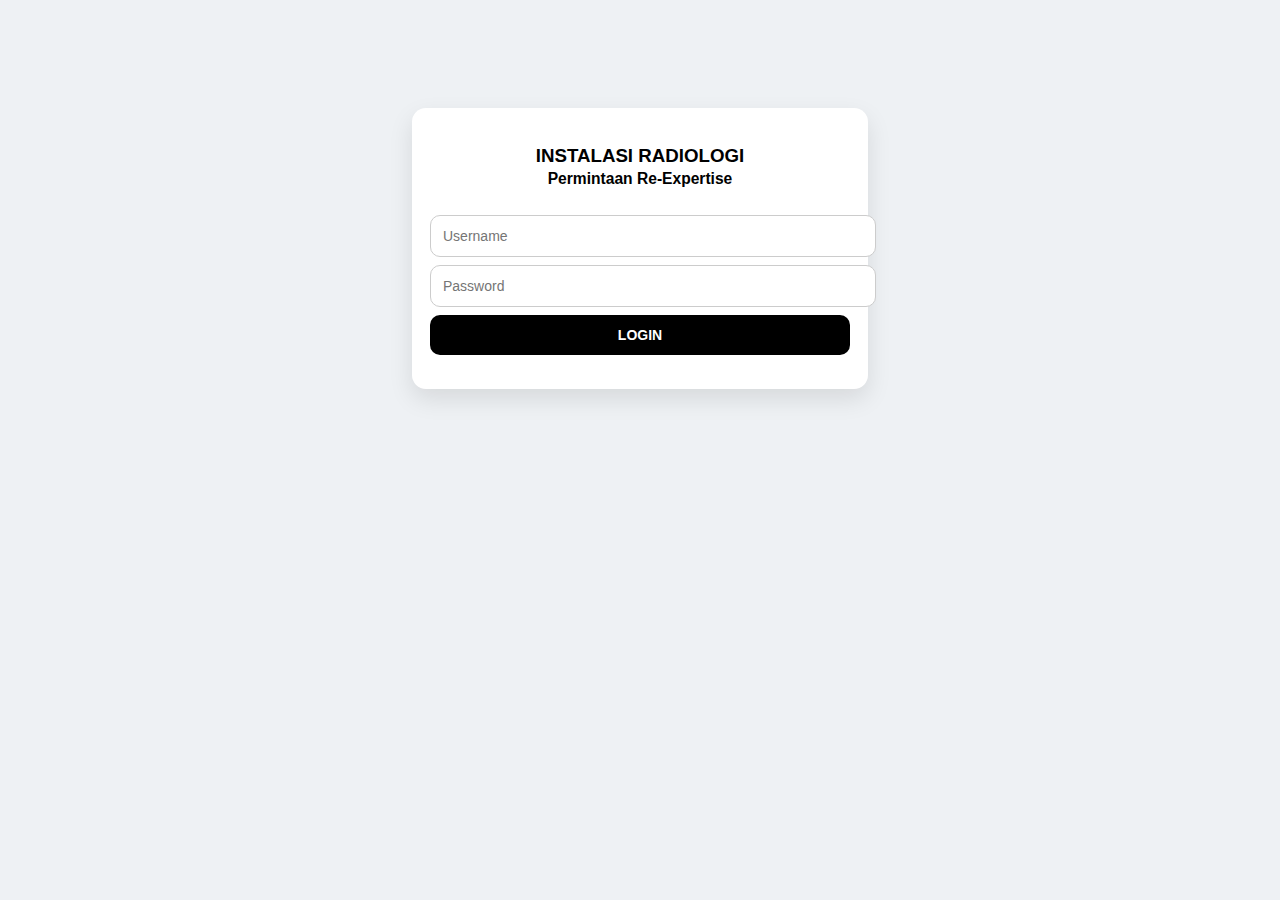
<file: index.html>
<!DOCTYPE html>
<html lang="id">
<head>
<meta charset="UTF-8">
<meta name="viewport" content="width=device-width, initial-scale=1.0">
<title>Radiologi | Re-Expertise PRO</title>

<style>
body{margin:0;font-family:Arial,Helvetica,sans-serif;background:#eef1f4}
.card{background:#fff;padding:18px;border-radius:14px;box-shadow:0 10px 25px rgba(0,0,0,.1);margin-bottom:15px}
.center{max-width:420px;margin:12vh auto}
input,textarea,button,select{width:100%;padding:12px;margin-top:8px;border-radius:10px;border:1px solid #ccc;font-size:14px}
button{background:#000;color:#fff;border:none;font-weight:bold}
header{background:#000;color:#fff;padding:15px}
header h3{margin:0;font-size:16px}
header small{color:#bbb}
section{padding:15px}
table{width:100%;border-collapse:collapse;font-size:12px}
th,td{border:1px solid #ccc;padding:6px}
.status-baru{color:#d35400;font-weight:bold}
.status-diproses{color:#2980b9;font-weight:bold}
.status-selesai{color:#27ae60;font-weight:bold}
.hidden{display:none}
.footer{text-align:center;font-size:11px;color:#777;padding:10px}
</style>
</head>

<body>

<!-- LOGIN -->
<div id="loginPage" class="card center">
<h3 style="text-align:center">INSTALASI RADIOLOGI<br><small>Permintaan Re-Expertise</small></h3>
<input id="username" placeholder="Username">
<input id="password" type="password" placeholder="Password">
<button onclick="login()">LOGIN</button>
<p id="loginError" style="color:red;text-align:center"></p>
</div>

<!-- DASHBOARD -->
<div id="dashboardPage" class="hidden">
<header>
<h3>Dashboard Re-Expertise Radiologi</h3>
<small>Monitoring & Kendali Permintaan</small><br><br>
<button onclick="logout()">Logout</button>
</header>

<section>
<div class="card">
<b>Ringkasan Status</b><br>
Baru: <span id="jBaru">0</span> |
Diproses: <span id="jProses">0</span> |
Selesai: <span id="jSelesai">0</span>
</div>
</section>

<!-- FILTER & EXPORT -->
<section>
<div class="card">
<b>Filter & Export</b>
<select id="bulan">
<option value="">Semua Bulan</option>
<option value="01">Jan</option><option value="02">Feb</option>
<option value="03">Mar</option><option value="04">Apr</option>
<option value="05">Mei</option><option value="06">Jun</option>
<option value="07">Jul</option><option value="08">Agu</option>
<option value="09">Sep</option><option value="10">Okt</option>
<option value="11">Nov</option><option value="12">Des</option>
</select>
<input id="tahun" placeholder="Tahun (contoh: 2025)">
<button onclick="exportExcel()">Download Excel</button>
</div>
</section>

<!-- FORM USER -->
<section id="formSection">
<div class="card">
<b>Form Permintaan Re-Expertise</b>
<input id="nama" placeholder="Nama Pasien">
<input id="rm" placeholder="No RM">
<input id="unit" placeholder="Ranap / Asal Unit">
<textarea id="permintaan" placeholder="Permintaan Re-Expertise"></textarea>
<button onclick="simpan()">Simpan & Kirim WhatsApp</button>
</div>
</section>

<!-- TABEL -->
<section>
<div class="card">
<b>Monitoring Permintaan</b>
<table>
<thead>
<tr>
<th>No</th>
<th>Nama</th>
<th>Unit</th>
<th>Permintaan</th>
<th>Jam Permintaan</th>
<th>Jam Selesai</th>
<th>Status</th>
<th>Aksi</th>
</tr>
</thead>
<tbody id="tabel"></tbody>
</table>
</div>
</section>

<div class="footer">
© Instalasi Radiologi – Sistem Re-Expertise PRO
</div>
</div>

<script>
const DB="https://develop-re-expertise2026-default-rtdb.asia-southeast1.firebasedatabase.app/data";
let role="";

function login(){
if(username.value==="Ranap" && password.value==="rsmp11") role="user";
else if(username.value==="201708073" && password.value==="Papamama00") role="admin";
else return loginError.innerText="Login gagal";
loginPage.classList.add("hidden");
dashboardPage.classList.remove("hidden");
if(role==="admin") formSection.style.display="none";
load();
}

function logout(){location.reload()}

function simpan(){
const now=new Date();
const data={
nama:nama.value,
rm:rm.value,
unit:unit.value,
permintaan:permintaan.value,
jam:now.toLocaleString(),
bulan:(now.getMonth()+1).toString().padStart(2,"0"),
tahun:now.getFullYear(),
status:"Baru",
selesai:"-"
};
fetch(DB+".json",{method:"POST",body:JSON.stringify(data)}).then(()=>{
window.open(`https://wa.me/6285156868857?text=Halo, ada Permintaan Re-Expertise dari ${data.unit} atas nama ${data.nama}.`,"_blank");
nama.value=rm.value=unit.value=permintaan.value="";
load();
});
}

function update(id,status,nama,unit){
const selesai=new Date().toLocaleString();
fetch(`${DB}/${id}.json`,{
method:"PATCH",
body:JSON.stringify({status:status,selesai:selesai})
}).then(()=>{
if(status==="Selesai"){
window.open(`https://wa.me/6285156868857?text=Permintaan Re-Expertise pasien ${nama} dari ${unit} telah SELESAI.`,"_blank");
}
load();
});
}

function load(){
fetch(DB+".json").then(r=>r.json()).then(d=>{
let no=1,baru=0,proses=0,selesai=0;
tabel.innerHTML="";
for(let i in d){
if(d[i].status==="Baru") baru++;
if(d[i].status==="Diproses") proses++;
if(d[i].status==="Selesai") selesai++;
tabel.innerHTML+=`
<tr>
<td>${no++}</td>
<td>${d[i].nama}</td>
<td>${d[i].unit}</td>
<td>${d[i].permintaan}</td>
<td>${d[i].jam}</td>
<td>${d[i].selesai||"-"}</td>
<td class="status-${d[i].status.toLowerCase()}">${d[i].status}</td>
<td>${role==="admin"?
`<button onclick="update('${i}','Diproses','${d[i].nama}','${d[i].unit}')">Proses</button>
<button onclick="update('${i}','Selesai','${d[i].nama}','${d[i].unit}')">Selesai</button>`:"-"}</td>
</tr>`;
}
jBaru.innerText=baru;
jProses.innerText=proses;
jSelesai.innerText=selesai;
});
}

function exportExcel(){
fetch(DB+".json").then(r=>r.json()).then(d=>{
let csv="No,Nama,RM,Unit,Permintaan,Jam Permintaan,Jam Selesai,Status\n",no=1;
for(let i in d){
if(bulan.value && d[i].bulan!==bulan.value) continue;
if(tahun.value && d[i].tahun!=tahun.value) continue;
csv+=`${no++},${d[i].nama},${d[i].rm},${d[i].unit},${d[i].permintaan},${d[i].jam},${d[i].selesai},${d[i].status}\n`;
}
const blob=new Blob([csv],{type:"text/csv"});
const a=document.createElement("a");
a.href=URL.createObjectURL(blob);
a.download="Re-Expertise-Radiologi.csv";
a.click();
});
}
</script>

</body>
</html>
</file>
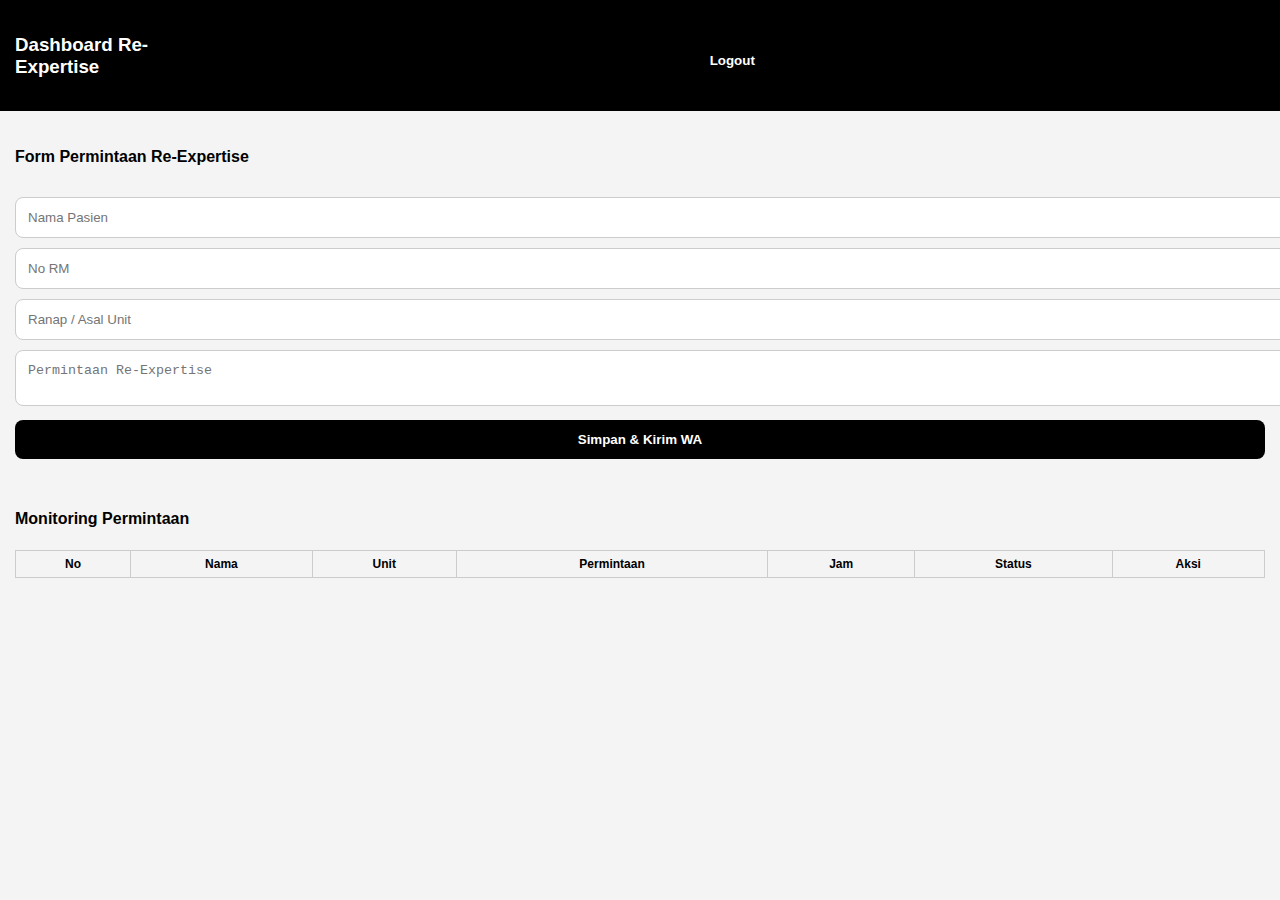
<file: dashboard.html>
<!DOCTYPE html>
<html lang="id">
<head>
  <meta charset="UTF-8">
  <meta name="viewport" content="width=device-width, initial-scale=1">
  <title>Dashboard Re-Expertise</title>
  <link rel="stylesheet" href="style.css">
</head>
<body>

<header>
  <h3>Dashboard Re-Expertise</h3>
  <button onclick="logout()">Logout</button>
</header>

<section id="formSection">
  <h4>Form Permintaan Re-Expertise</h4>

  <input id="nama" placeholder="Nama Pasien">
  <input id="rm" placeholder="No RM">
  <input id="unit" placeholder="Ranap / Asal Unit">
  <textarea id="permintaan" placeholder="Permintaan Re-Expertise"></textarea>

  <button onclick="simpanData()">Simpan & Kirim WA</button>
</section>

<section>
  <h4>Monitoring Permintaan</h4>
  <table>
    <thead>
      <tr>
        <th>No</th>
        <th>Nama</th>
        <th>Unit</th>
        <th>Permintaan</th>
        <th>Jam</th>
        <th>Status</th>
        <th>Aksi</th>
      </tr>
    </thead>
    <tbody id="tabelData"></tbody>
  </table>
</section>

<script src="app.js"></script>
</body>
</html>
</file>
<file: style.css>
body {
  font-family: Arial, sans-serif;
  background: #f4f4f4;
  margin: 0;
}

.login-card {
  max-width: 360px;
  background: #fff;
  padding: 20px;
  margin: 15vh auto;
  border-radius: 12px;
  box-shadow: 0 10px 25px rgba(0,0,0,.1);
}

input, textarea, button {
  width: 100%;
  padding: 12px;
  margin-top: 10px;
  border-radius: 8px;
  border: 1px solid #ccc;
}

button {
  background: #000;
  color: #fff;
  border: none;
  font-weight: bold;
}

header {
  background: #000;
  color: #fff;
  padding: 15px;
  display: flex;
  justify-content: space-between;
}

section {
  padding: 15px;
}

table {
  width: 100%;
  border-collapse: collapse;
  font-size: 12px;
}

th, td {
  border: 1px solid #ccc;
  padding: 6px;
}
</file>
